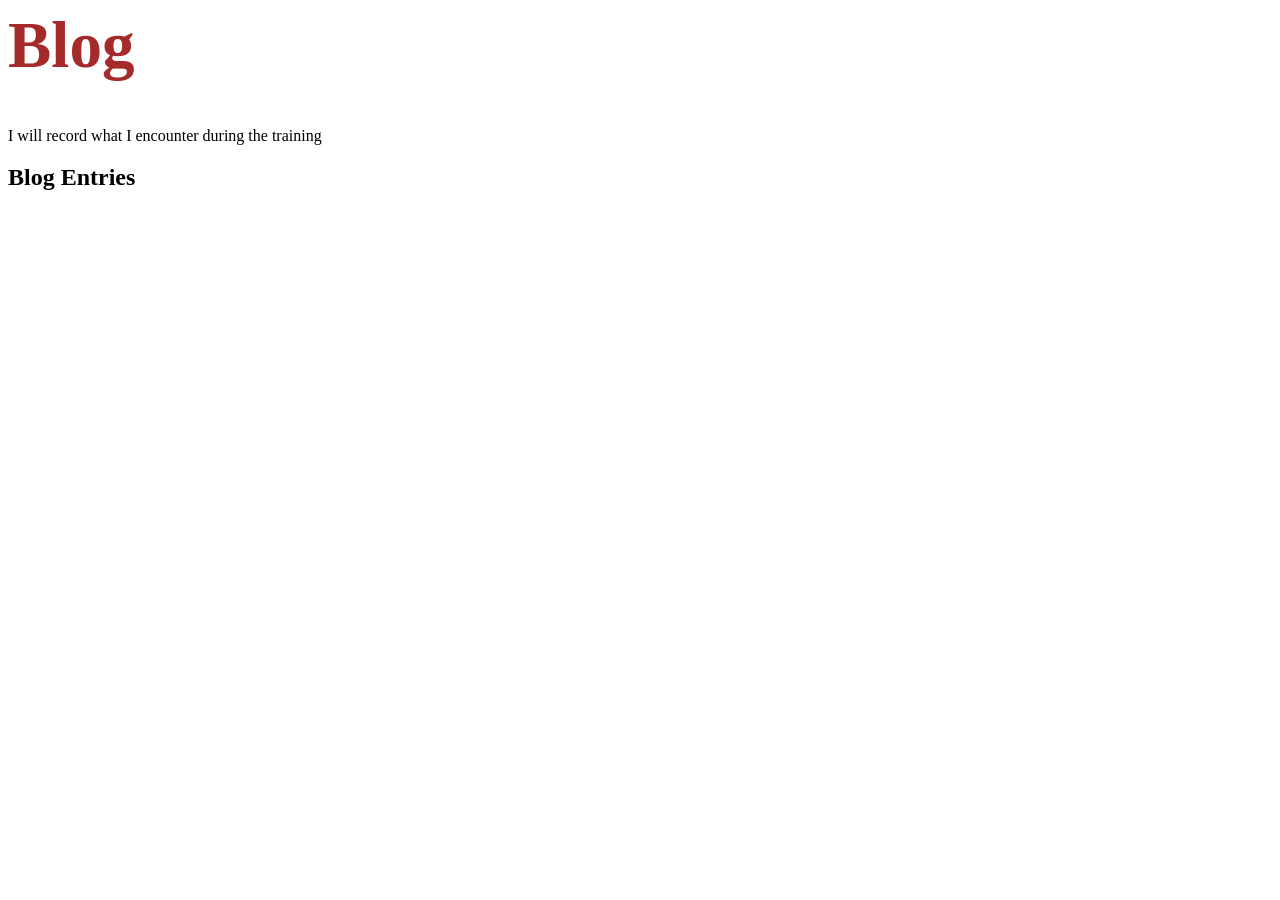
<file: blog/first-entry/index.html>
<html>
<head><meta charset="utf-8">
    <link rel="stylesheet" href="../../main.css">
<title>Blog - Portfolio of YQFS</title>
</head>
<body>
    <h1 class="title" id="title-shade">Blog</h1>
    <p>I will record what I encounter during the training</p>

    <h2>Blog Entries</h2>
<!--Here will be the blog entry list-->

</body>
<html>
</file>
<file: main.css>
#title-shade{
    color: brown;
}


.title{
    font-size:65px;
}
</file>
